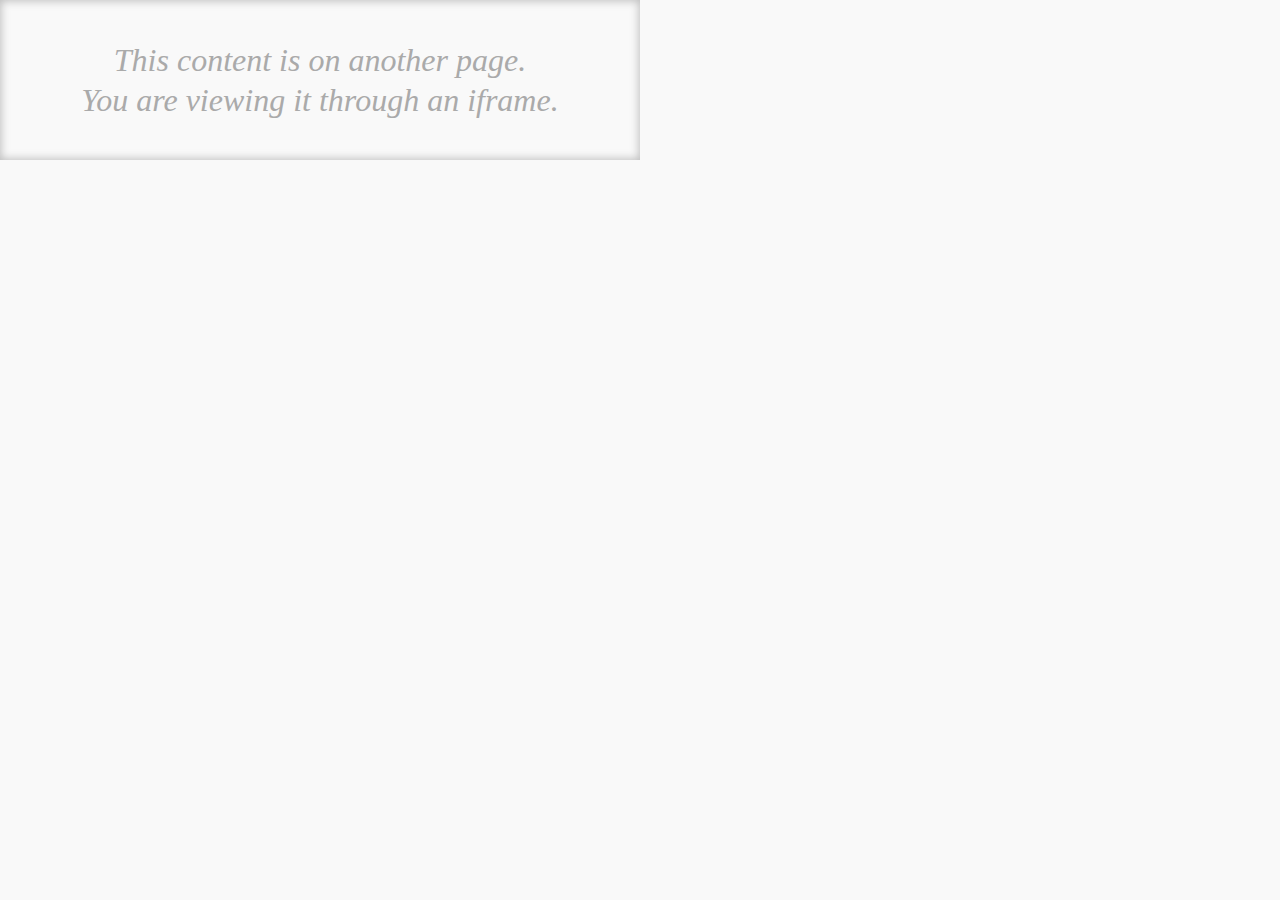
<file: iframe.html>
<!DOCTYPE html>
<html>
<head>
    <meta charset="utf-8" />
    <title>Iframe</title>
    <meta name="robots" content="none" />
    <style>
        body{
            background-color: #f9f9f9;
            margin: 0;
            padding: 0
        }
        div{
            width: 640px;
            height: 160px;
            box-shadow: 0 0 8px 1px rgba(127,127,127,0.5) inset;
        }
        p {
            font-family: Georgia, serif;
            text-align: center;
            color: #aaa;
            margin: 0;
            padding: 0;
            font-style: italic;
            font-size: 32px;
            line-height: 40px;
            position: relative;
            top: 40px;
        }
    </style>
</head>
<body>
    <div>
        <p>This content is on another page.<br />
           You are viewing it through an iframe.</p>
    </div>
</body>
</html>
</file>
